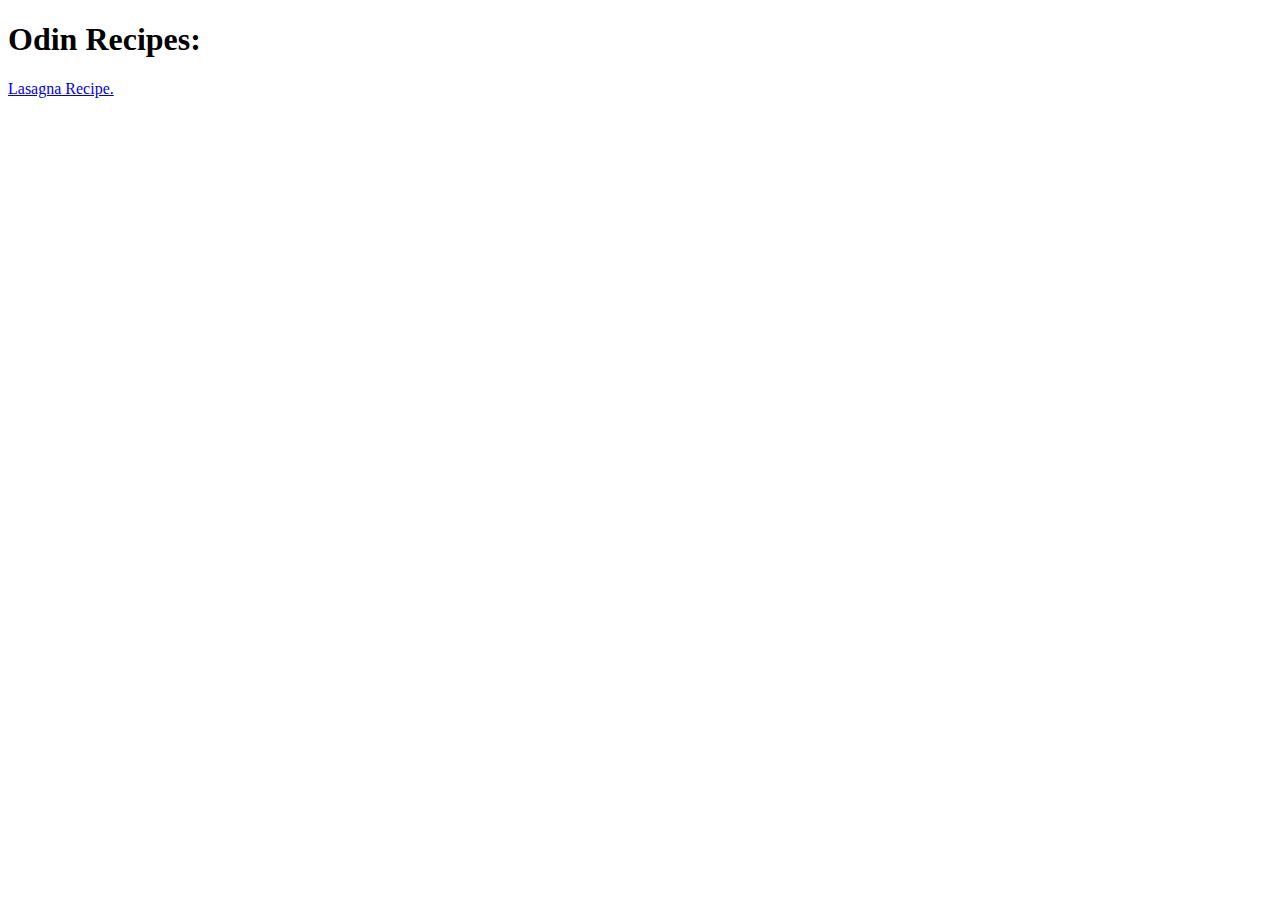
<file: index.html>
<!DOCTYPE html>
<html lang="en">
<head>
    <meta charset="UTF-8">
    <meta http-equiv="X-UA-Compatible" content="IE=edge">
    <meta name="viewport" content="width=device-width, initial-scale=1.0">
    <title>Home Page</title>
</head>
<body>
    <h1>Odin Recipes:</h1>
    <p><a href="./odin-recipes/lasagna.html">Lasagna Recipe.</a></p>
</body>
</html>
</file>
